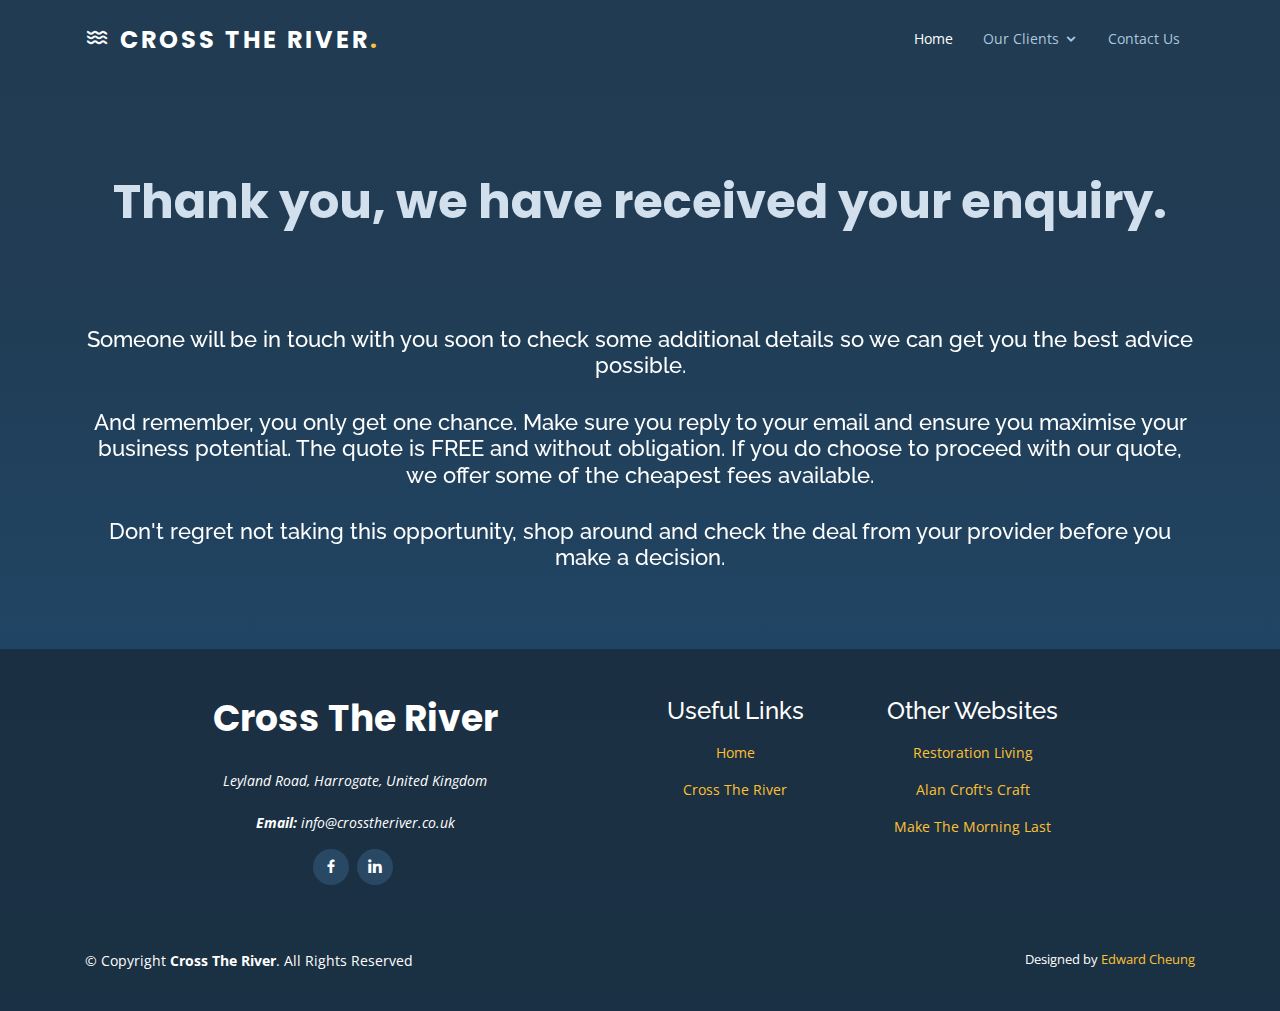
<file: thankyou/index.html>
<!DOCTYPE html>
<html lang="en">

<head>

	  <meta charset="utf-8">
	  <meta content="width=device-width, initial-scale=1.0" name="viewport">

	  <title>Cross the River</title>
	  <meta content="Let A Professional Website Designer Bring Your Business Back To Life" name="description">
	  <meta content="website, webpage, bootstrap, html, css" name="keywords">

	  <!-- Favicons -->
	  <link href="../assets/img/bx-water.svg" rel="icon" type="image/png">
	  <link href="../assets/img/bx-water.svg" rel="apple-touch-icon">

	  <!-- Google Fonts -->
	  <link href="https://fonts.googleapis.com/css?family=Open+Sans:300,300i,400,400i,600,600i,700,700i|Raleway:300,300i,400,400i,500,500i,600,600i,700,700i|Poppins:300,300i,400,400i,500,500i,600,600i,700,700i" rel="stylesheet">

	  <!-- Vendor CSS Files -->
	  <link href="../assets/vendor/bootstrap/css/bootstrap.min.css" rel="stylesheet">
	  <link href="../assets/vendor/icofont/icofont.min.css" rel="stylesheet">
	  <link href="../assets/vendor/boxicons/css/boxicons.min.css" rel="stylesheet">
	  <link href="../assets/vendor/owl.carousel/assets/owl.carousel.min.css" rel="stylesheet">
	  <link href="../assets/vendor/venobox/venobox.css" rel="stylesheet">
	  <link href="../assets/vendor/aos/aos.css" rel="stylesheet">

	  <!-- Template Main CSS File -->
	  <link href="../assets/css/style.css" rel="stylesheet">

</head>


<body>
<!-- ======= Header ======= -->
  <header id="header">
    
<div class="container d-flex align-items-center">

      <div class="logo mr-auto">
        <h1 class="text-light"><i class="bx bx-water"> </i><a href="index.html"> Cross the River<span>.</span></a></h1>
        <!-- Uncomment below if you prefer to use an image logo -->
        <!-- <a href="index.html"><img src="assets/img/logo.png" alt="" class="img-fluid"></a>-->
      </div>

      <nav class="nav-menu d-none d-lg-block">
        <ul>
          <li class="active"><a href="index.html">Home</a></li>
          <li class="drop-down"><a href="">Our Clients</a>
            <ul>
              <li><a href="../harrogateportraitpaintings/">Harrogate Portrait Paintings</a></li>
              <li><a href="../restorationliving/">Restoration Living</a></li>
              <li><a href="../alancroftscraft/">Alan Croft's Craft</a></li>
              <li><a href="../makethemorninglast/">Make The Morning Last</a></li>
            </ul>
          </li>
          <li><a href="#contact">Contact Us</a></li>

        </ul>
      </nav><!-- .nav-menu -->

    </div>
  </header><!-- End Header -->

  <section id="hero">

    <div class="container">
      <div class="row d-flex align-items-center text-center">
      <div class="mb-5 col-lg-12 py-5 py-lg-0 order-2 order-lg-1" data-aos="fade-right">
        <h1 class="pt-5 pb-5 mt-5 mb-5">Thank you, we have received your enquiry.</h1>
        <h2>Someone will be in touch with you soon to check some additional details so we can get you the best advice possible.</h2>
	<h2>And remember, you only get one chance. Make sure you reply to your email and ensure you maximise your business potential. The quote is FREE and without obligation. If you do choose to proceed with our quote, we offer some of the cheapest fees available.</h2>
	<h2>Don't regret not taking this opportunity, shop around and check the deal from your provider before you make a decision.</h2>

      </div>
    </div>
    </div>

  </section><!-- End Hero -->

	

										   
  <!-- ======= Footer ======= -->
  <footer id="footer">
    <div class="footer-top pt-5 pb-0">
      <div class="container">
        <div class="row">

          <div class="col-lg-6 col-md-6 mb-4">
            <div class="footer-info">
              <h3>Cross The River</h3>
              <p>
                Leyland Road, Harrogate, United Kingdom<br><br>
                <strong>Email:</strong> info@crosstheriver.co.uk<br>
              </p>
              <div class="social-links mt-3">
                <a href="https://www.facebook.com/crosstheriversite" class="facebook"><i class="bx bxl-facebook"></i></a>
                <a href="https://www.linkedin.com/in/edward-cheung-894b45164/" class="linkedin"><i class="bx bxl-linkedin"></i></a>
              </div>
            </div>
          </div>

          <div class="col-lg-2 col-md-6 footer-links">
            <h4>Useful Links</h4>
            <ul style="list-style-type: none; padding-left: 0; margin-left: 0;">
              <li class="p-2"><a href="#">Home</a></li>
              <li class="p-2"><a href="/">Cross The River</a></li>
            </ul>
          </div>

          <div class="col-lg-3 col-md-6 footer-links">
            <h4>Other Websites</h4>
            <ul style="list-style-type: none; padding-left: 0; margin-left: 0;">
              <li class="p-2"><a href="../restorationliving/">Restoration Living</a></li>
              <li class="p-2"><a href="../alancroftscraft/">Alan Croft's Craft</a></li>
              <li class="p-2"><a href="../makethemorninglast/">Make The Morning Last</a></li>
            </ul>
          </div>


        </div>
      </div>
    </div>

	<div class="container footer-bottom clearfix">
	    <div class="copyright">
		© Copyright <strong><span>Cross The River</span></strong>. All Rights Reserved
	    </div>
	    <div class="credits">
		Designed by <a href="https://www.linkedin.com/in/edward-cheung-894b45164/">Edward Cheung</a>
	    </div>
	</div>
  </footer><!-- End Footer -->
	
	
	
<!-- Vendor JS Files -->
  <script src="../assets/vendor/jquery/jquery.min.js"></script>
  <script src="../assets/vendor/bootstrap/js/bootstrap.bundle.min.js"></script>
  <script src="../assets/vendor/jquery.easing/jquery.easing.min.js"></script>
  <script src="../assets/vendor/php-email-form/validate.js"></script>
  <script src="../assets/vendor/isotope-layout/isotope.pkgd.min.js"></script>
  <script src="../assets/vendor/owl.carousel/owl.carousel.min.js"></script>
  <script src="../assets/vendor/venobox/venobox.min.js"></script>
  <script src="../assets/vendor/aos/aos.js"></script>

  <!-- Template Main JS File -->
  <script src="../assets/js/main.js"></script>
</body>


</html>
</file>
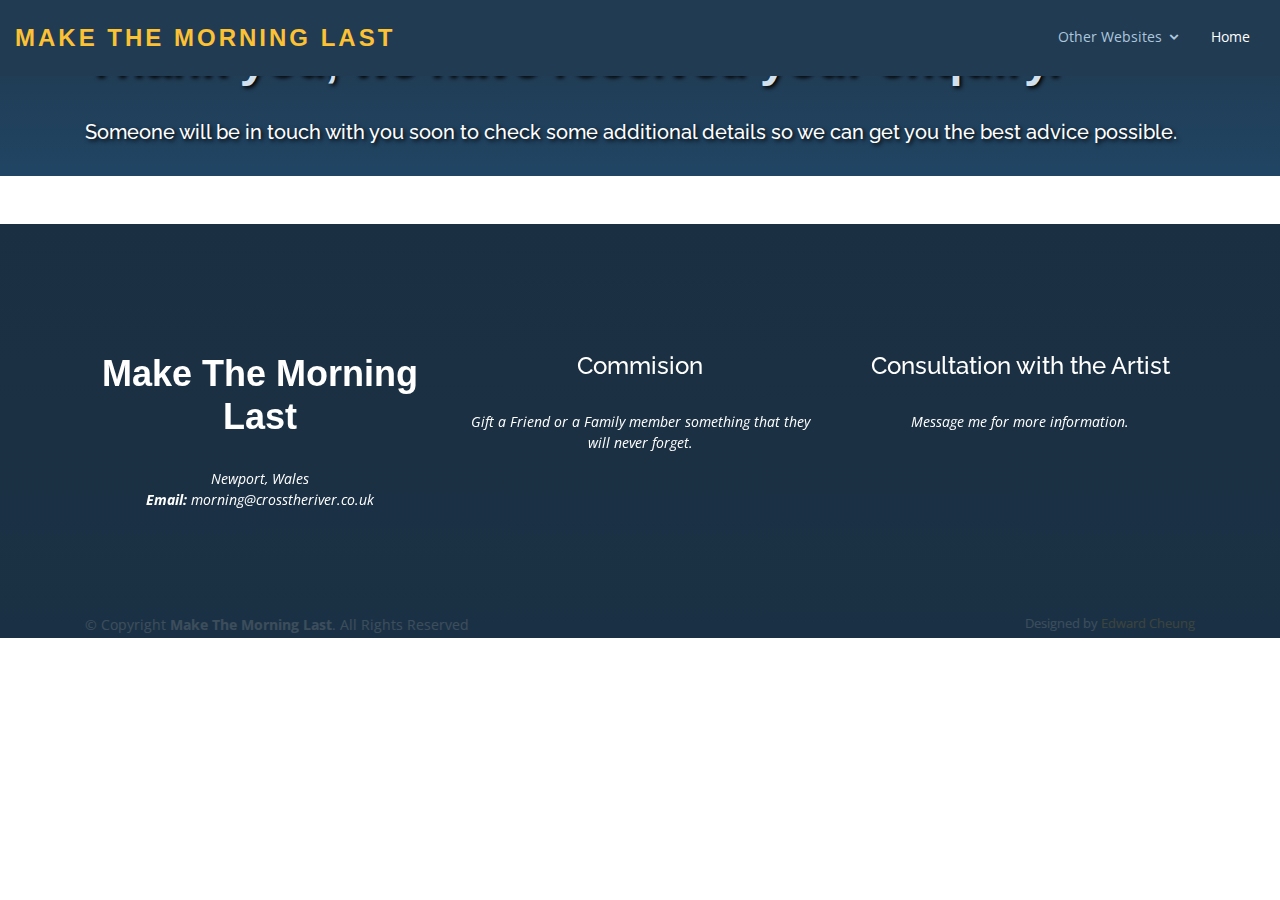
<file: thankyou/mtmlthankyou.html>
<!DOCTYPE html>
<html lang="en">

<head>
  
  <meta charset="utf-8">
  <meta content="width=device-width, initial-scale=1.0" name="viewport">

  <title>Make The Morning Last</title>
  <meta content="Beautifully Drawn Works of Art By Welsh Artist" name="description">
  <meta content="Art Welsh Wales Artist Drawings" name="keywords">

  <!-- Favicons -->
  <link href="assets/img/bx-water.svg" rel="icon" type="image/png">
  <link href="assets/img/bx-water.svg" rel="apple-touch-icon">

  <!-- Google Fonts -->
  <link href="https://fonts.googleapis.com/css?family=Open+Sans:300,300i,400,400i,600,600i,700,700i|Raleway:300,300i,400,400i,600,600i,700,700i" rel="stylesheet">

  <!-- Vendor CSS Files -->
  <link href="../assets/vendor/bootstrap/css/bootstrap.min.css" rel="stylesheet">
  <link href="../assets/vendor/icofont/icofont.min.css" rel="stylesheet">
  <link href="../assets/vendor/boxicons/css/boxicons.min.css" rel="stylesheet">
  <link href="../assets/vendor/venobox/venobox.css" rel="stylesheet">
  <link href="../assets/vendor/owl.carousel/assets/owl.carousel.min.css" rel="stylesheet">
  <link href="../assets/vendor/aos/aos.css" rel="stylesheet">

  <!-- Template Main CSS File -->
  <link href="../assets/css/style.css" rel="stylesheet">

</head>

<body>
<!-- Google Tag Manager (noscript) -->
<noscript><iframe src="https://www.googletagmanager.com/ns.html?id=GTM-MTDK9VD"
height="0" width="0" style="display:none;visibility:hidden"></iframe></noscript>
<!-- End Google Tag Manager (noscript) -->
  

  <!-- ======= Header ======= -->
  <header id="header" class="fixed-top">
    <div class="container-fluid d-flex">

      <div class="logo mr-auto">
        <h1 class="text-light"><a href="../index.html"><span>Make The Morning Last</span></a></h1>
        <!-- Uncomment below if you prefer to use an image logo -->
        <!-- <a href="index.html"><img src="assets/img/logo.png" alt="" class="img-fluid"></a>-->
      </div>

      <nav class="nav-menu d-none d-lg-block">
        <ul>
          
          <li class="drop-down"><a href="">Other Websites</a>
            <ul>
              <li><a href="../../">Cross The River</a></li>
              <li><a href="../../harrogateportraitpaintings/">Harrogate Portrait Paintings</a></li>
              <li><a href="../../restorationliving/">Restoration Living</a></li>
              <li><a href="../../alancroftscraft/">Alan Croft's Craft</a></li>
            </ul>
          </li>
          <li class="active"><a href="../index.html">Home</a></li>

        </ul>
      </nav><!-- .nav-menu -->

    </div>
  </header><!-- End Header -->

  <!-- ======= Hero Section ======= -->
  <section id="hero" class=" align-items-center" style="height:100%">

    <div class="container">
      <div class="row">
        <div class="col-lg-12 pt-3 pt-lg-0" style="color: white;text-shadow: 2px 2px 4px #000000;">
          <h1 class="pt-3 pb-3 mt-3 mb-3">Thank you, we have received your enquiry.</h1>
          <h5 class="pb-4">Someone will be in touch with you soon to check some additional details so we can get you the best advice possible.</h5>
        </div>
        
      </div>
    </div>

  </section><!-- End Hero -->



  <!-- ======= Footer ======= -->
  <footer id="footer" class="pt-5 mt-5">


    <div class="footer-top">
      <div class="container">
        <div class="row">

          <div class="col-lg-4 col-md-6 footer-contact" data-aos="fade-up" data-aos-delay="100">
            <h3>Make The Morning Last</h3>
            <p>
              Newport, Wales<br>
              <strong>Email:</strong> morning@crosstheriver.co.uk<br>
            </p>
          </div>

          <div class="col-lg-4 col-md-6 footer-links" data-aos="fade-up" data-aos-delay="200">
            <h4>Commision</h4>
            <p>Gift a Friend or a Family member something that they will never forget.</p>
          </div>

          <div class="col-lg-4 col-md-6 footer-links" data-aos="fade-up" data-aos-delay="400">
            <h4>Consultation with the Artist</h4>
            <p>Message me for more information.</p>
          </div>

        </div>
      </div>
    </div>

    <div class="container py-4">
      <div class="copyright">
        &copy; Copyright <strong><span>Make The Morning Last</span></strong>. All Rights Reserved
      </div>
      <div class="credits">
        Designed by <a href="https://www.linkedin.com/in/edward-cheung-894b45164/">Edward Cheung</a>
      </div>
    </div>
  </footer><!-- End Footer -->

  <a href="#" class="back-to-top"><i class="icofont-simple-up"></i></a>

  <!-- Vendor JS Files -->
  <script src="../assets/vendor/jquery/jquery.min.js"></script>
  <script src="../assets/vendor/bootstrap/js/bootstrap.bundle.min.js"></script>
  <script src="../assets/vendor/jquery.easing/jquery.easing.min.js"></script>
  <script src="../assets/vendor/php-email-form/validate.js"></script>
  <script src="../assets/vendor/isotope-layout/isotope.pkgd.min.js"></script>
  <script src="../assets/vendor/venobox/venobox.min.js"></script>
  <script src="../assets/vendor/owl.carousel/owl.carousel.min.js"></script>
  <script src="../assets/vendor/aos/aos.js"></script>

  <!-- Template Main JS File -->
  <script src="../assets/js/main.js"></script>
  
  

</body>

</html>
</file>
<file: assets/vendor/venobox/venobox.css>
/* ------ venobox.css --------*/
.vbox-overlay *, .vbox-overlay *:before, .vbox-overlay *:after{
    -webkit-backface-visibility: hidden;
    -webkit-box-sizing:border-box;
    -moz-box-sizing:border-box;
    box-sizing:border-box;
}
.vbox-overlay * { 
    -webkit-backface-visibility: visible;
    backface-visibility: visible;
}
.vbox-overlay{
    display: -webkit-flex;
    display: flex;
    -webkit-flex-direction: column;
    flex-direction: column;
    -webkit-justify-content: center;
    justify-content: center;
    -webkit-align-items: center;
    align-items: center;
    position: fixed;
    left: 0;
    top: 0;
    bottom: 0;
    right: 0;
    z-index: 999999;
}

/* ----- navigation ----- */
.vbox-title{
    width: 100%;
    height: 40px;
    float: left;
    text-align: center;
    line-height: 28px;
    font-size: 12px;
    padding: 6px 50px;
    overflow: hidden;
    position: fixed;
    display: none;
    left: 0;
    z-index: 89;
}
.vbox-close{
    cursor: pointer;
    position: fixed;
    top: -1px;
    right: 0;
    width: 50px;
    height: 40px;
    padding: 6px;
    display: block;
    background-position:10px center;
    overflow: hidden;
    font-size: 24px;
    line-height: 1;
    text-align: center;
    z-index: 99;
}
.vbox-left{
    cursor: pointer;
    position: fixed;
    left: 0;
    height: 40px;
    overflow: hidden;
    line-height: 28px;
    font-size: 12px;
    z-index: 99;
    display: flex;
    align-items:center;
}
.vbox-num{
    display: inline-block;
    margin: 6px 0 6px 15px;
}
/* ----- Social share ----- */
.vbox-share{
    line-height: 28px;
    font-size: 12px;
    overflow: hidden;
    position: fixed;
    left: 0;
    z-index: 98;
    display: flex;
    align-items:center;
    justify-content: center;
    width: 100%;
    text-align: center;
}
.vbox-share svg{
    max-height: 28px;
    width: 28px;
    z-index: 10;
    margin-left: 12px;
    margin-top: 6px;
    margin-bottom: 6px;
    vertical-align: middle;
}


/* ----- navigation ARROWS ----- */
.vbox-next, .vbox-prev{
    position: fixed;
    top: 50%;
    margin-top: -15px;
    overflow: hidden;
    cursor: pointer;
    display: block;
    width: 45px;
    height: 45px;
    z-index: 99;
}
.vbox-next span, .vbox-prev span{
    position: relative;
    width: 20px;
    height: 20px;
    border: 2px solid transparent;
    border-top-color: #B6B6B6;
    border-right-color: #B6B6B6;
    text-indent: -100px;
    position: absolute;
    top: 8px;
    display: block;
}
.vbox-prev{
    left: 15px;
}
.vbox-next{
    right: 15px;
}
.vbox-prev span{
    left: 10px;
    -ms-transform: rotate(-135deg);
    -webkit-transform: rotate(-135deg);
    transform: rotate(-135deg);
}
.vbox-next span{
    -ms-transform: rotate(45deg);
    -webkit-transform: rotate(45deg);
    transform: rotate(45deg);
    right: 10px;
}
/* ------- inline window ------ */
.vbox-inline{
    width: 420px;
    height: 315px;
    height: 70vh;
    padding: 10px;
    background: #fff;
    margin: 0 auto;
    overflow: auto;
    text-align: left;
}
/* ------- Video & iFrames window ------ */
.venoframe{
    max-width: 100%;
    width: 100%;
    border: none;
    width: 100%;
    height: 260px;
    height: 70vh;
}
.venoframe.vbvid{
    height: 260px;
}
@media (min-width: 768px) {
    .venoframe, .vbox-inline{
        width: 90%;
        height: 360px;
        height: 70vh;
    }
    .venoframe.vbvid{
        width: 640px;
        height: 360px;
    }
}
@media (min-width: 992px) {
    .venoframe, .vbox-inline{
        max-width: 1200px;
        width: 80%;
        height: 540px;
        height: 70vh;
    }
    .venoframe.vbvid{
        width: 960px;
        height: 540px;
    }
}
/* 
Please do NOT edit this part! 
or at least read this note: http://i.imgur.com/7C0ws9e.gif
*/
.vbox-open{
    overflow: hidden;
}
.vbox-container{
    position: absolute;
    left: 0;
    right: 0;
    top: 0;
    bottom: 0;
    overflow-x: hidden;
    overflow-y: scroll;
    overflow-scrolling: touch;
    -webkit-overflow-scrolling: touch;
    z-index: 20;
    max-height: 100%;

}

.vbox-content{
    text-align: center;
    float: left;
    width: 100%;
    position: relative;
    overflow: hidden;
    padding: 20px 4%;
}
.vbox-container img{
    max-width: 100%;
    height: auto;
}
.vbox-figlio{
    box-shadow: 0 0 12px rgba(0,0,0,0.19), 0 6px 6px rgba(0,0,0,0.23);
    max-width: 100%;
    text-align: initial;
}
img.vbox-figlio{
    -webkit-user-select: none;
-khtml-user-select: none;
-moz-user-select: none;
-o-user-select: none;
user-select: none;
}
.vbox-content.swipe-left{
    margin-left: -200px !important;
}
.vbox-content.swipe-right{
    margin-left: 200px !important;
}
.vbox-animated{
    webkit-transition: margin 300ms ease-out;
    transition: margin 300ms ease-out;
}

/* ---------- preloader ----------
 * SPINKIT 
 * http://tobiasahlin.com/spinkit/
-------------------------------- */
.sk-double-bounce,.sk-rotating-plane{width:40px;height:40px;margin:40px auto}.sk-rotating-plane{background-color:#333;-webkit-animation:sk-rotatePlane 1.2s infinite ease-in-out;animation:sk-rotatePlane 1.2s infinite ease-in-out}@-webkit-keyframes sk-rotatePlane{0%{-webkit-transform:perspective(120px) rotateX(0) rotateY(0);transform:perspective(120px) rotateX(0) rotateY(0)}50%{-webkit-transform:perspective(120px) rotateX(-180.1deg) rotateY(0);transform:perspective(120px) rotateX(-180.1deg) rotateY(0)}100%{-webkit-transform:perspective(120px) rotateX(-180deg) rotateY(-179.9deg);transform:perspective(120px) rotateX(-180deg) rotateY(-179.9deg)}}@keyframes sk-rotatePlane{0%{-webkit-transform:perspective(120px) rotateX(0) rotateY(0);transform:perspective(120px) rotateX(0) rotateY(0)}50%{-webkit-transform:perspective(120px) rotateX(-180.1deg) rotateY(0);transform:perspective(120px) rotateX(-180.1deg) rotateY(0)}100%{-webkit-transform:perspective(120px) rotateX(-180deg) rotateY(-179.9deg);transform:perspective(120px) rotateX(-180deg) rotateY(-179.9deg)}}.sk-double-bounce{position:relative}.sk-double-bounce .sk-child{width:100%;height:100%;border-radius:50%;background-color:#333;opacity:.6;position:absolute;top:0;left:0;-webkit-animation:sk-doubleBounce 2s infinite ease-in-out;animation:sk-doubleBounce 2s infinite ease-in-out}.sk-chasing-dots .sk-child,.sk-spinner-pulse,.sk-three-bounce .sk-child{background-color:#333;border-radius:100%}.sk-double-bounce .sk-double-bounce2{-webkit-animation-delay:-1s;animation-delay:-1s}@-webkit-keyframes sk-doubleBounce{0%,100%{-webkit-transform:scale(0);transform:scale(0)}50%{-webkit-transform:scale(1);transform:scale(1)}}@keyframes sk-doubleBounce{0%,100%{-webkit-transform:scale(0);transform:scale(0)}50%{-webkit-transform:scale(1);transform:scale(1)}}.sk-wave{margin:40px auto;width:50px;height:40px;text-align:center;font-size:10px}.sk-wave .sk-rect{background-color:#333;height:100%;width:6px;display:inline-block;-webkit-animation:sk-waveStretchDelay 1.2s infinite ease-in-out;animation:sk-waveStretchDelay 1.2s infinite ease-in-out}.sk-wave .sk-rect1{-webkit-animation-delay:-1.2s;animation-delay:-1.2s}.sk-wave .sk-rect2{-webkit-animation-delay:-1.1s;animation-delay:-1.1s}.sk-wave .sk-rect3{-webkit-animation-delay:-1s;animation-delay:-1s}.sk-wave .sk-rect4{-webkit-animation-delay:-.9s;animation-delay:-.9s}.sk-wave .sk-rect5{-webkit-animation-delay:-.8s;animation-delay:-.8s}@-webkit-keyframes sk-waveStretchDelay{0%,100%,40%{-webkit-transform:scaleY(.4);transform:scaleY(.4)}20%{-webkit-transform:scaleY(1);transform:scaleY(1)}}@keyframes sk-waveStretchDelay{0%,100%,40%{-webkit-transform:scaleY(.4);transform:scaleY(.4)}20%{-webkit-transform:scaleY(1);transform:scaleY(1)}}.sk-wandering-cubes{margin:40px auto;width:40px;height:40px;position:relative}.sk-wandering-cubes .sk-cube{background-color:#333;width:10px;height:10px;position:absolute;top:0;left:0;-webkit-animation:sk-wanderingCube 1.8s ease-in-out -1.8s infinite both;animation:sk-wanderingCube 1.8s ease-in-out -1.8s infinite both}.sk-chasing-dots,.sk-spinner-pulse{width:40px;height:40px;margin:40px auto}.sk-wandering-cubes .sk-cube2{-webkit-animation-delay:-.9s;animation-delay:-.9s}@-webkit-keyframes sk-wanderingCube{0%{-webkit-transform:rotate(0);transform:rotate(0)}25%{-webkit-transform:translateX(30px) rotate(-90deg) scale(.5);transform:translateX(30px) rotate(-90deg) scale(.5)}50%{-webkit-transform:translateX(30px) translateY(30px) rotate(-179deg);transform:translateX(30px) translateY(30px) rotate(-179deg)}50.1%{-webkit-transform:translateX(30px) translateY(30px) rotate(-180deg);transform:translateX(30px) translateY(30px) rotate(-180deg)}75%{-webkit-transform:translateX(0) translateY(30px) rotate(-270deg) scale(.5);transform:translateX(0) translateY(30px) rotate(-270deg) scale(.5)}100%{-webkit-transform:rotate(-360deg);transform:rotate(-360deg)}}@keyframes sk-wanderingCube{0%{-webkit-transform:rotate(0);transform:rotate(0)}25%{-webkit-transform:translateX(30px) rotate(-90deg) scale(.5);transform:translateX(30px) rotate(-90deg) scale(.5)}50%{-webkit-transform:translateX(30px) translateY(30px) rotate(-179deg);transform:translateX(30px) translateY(30px) rotate(-179deg)}50.1%{-webkit-transform:translateX(30px) translateY(30px) rotate(-180deg);transform:translateX(30px) translateY(30px) rotate(-180deg)}75%{-webkit-transform:translateX(0) translateY(30px) rotate(-270deg) scale(.5);transform:translateX(0) translateY(30px) rotate(-270deg) scale(.5)}100%{-webkit-transform:rotate(-360deg);transform:rotate(-360deg)}}.sk-spinner-pulse{-webkit-animation:sk-pulseScaleOut 1s infinite ease-in-out;animation:sk-pulseScaleOut 1s infinite ease-in-out}@-webkit-keyframes sk-pulseScaleOut{0%{-webkit-transform:scale(0);transform:scale(0)}100%{-webkit-transform:scale(1);transform:scale(1);opacity:0}}@keyframes sk-pulseScaleOut{0%{-webkit-transform:scale(0);transform:scale(0)}100%{-webkit-transform:scale(1);transform:scale(1);opacity:0}}.sk-chasing-dots{position:relative;text-align:center;-webkit-animation:sk-chasingDotsRotate 2s infinite linear;animation:sk-chasingDotsRotate 2s infinite linear}.sk-chasing-dots .sk-child{width:60%;height:60%;display:inline-block;position:absolute;top:0;-webkit-animation:sk-chasingDotsBounce 2s infinite ease-in-out;animation:sk-chasingDotsBounce 2s infinite ease-in-out}.sk-chasing-dots .sk-dot2{top:auto;bottom:0;-webkit-animation-delay:-1s;animation-delay:-1s}@-webkit-keyframes sk-chasingDotsRotate{100%{-webkit-transform:rotate(360deg);transform:rotate(360deg)}}@keyframes sk-chasingDotsRotate{100%{-webkit-transform:rotate(360deg);transform:rotate(360deg)}}@-webkit-keyframes sk-chasingDotsBounce{0%,100%{-webkit-transform:scale(0);transform:scale(0)}50%{-webkit-transform:scale(1);transform:scale(1)}}@keyframes sk-chasingDotsBounce{0%,100%{-webkit-transform:scale(0);transform:scale(0)}50%{-webkit-transform:scale(1);transform:scale(1)}}.sk-three-bounce{margin:40px auto;width:80px;text-align:center}.sk-three-bounce .sk-child{width:20px;height:20px;display:inline-block;-webkit-animation:sk-three-bounce 1.4s ease-in-out 0s infinite both;animation:sk-three-bounce 1.4s ease-in-out 0s infinite both}.sk-circle .sk-child:before,.sk-fading-circle .sk-circle:before{display:block;border-radius:100%;content:'';background-color:#333}.sk-three-bounce .sk-bounce1{-webkit-animation-delay:-.32s;animation-delay:-.32s}.sk-three-bounce .sk-bounce2{-webkit-animation-delay:-.16s;animation-delay:-.16s}@-webkit-keyframes sk-three-bounce{0%,100%,80%{-webkit-transform:scale(0);transform:scale(0)}40%{-webkit-transform:scale(1);transform:scale(1)}}@keyframes sk-three-bounce{0%,100%,80%{-webkit-transform:scale(0);transform:scale(0)}40%{-webkit-transform:scale(1);transform:scale(1)}}.sk-circle{margin:40px auto;width:40px;height:40px;position:relative}.sk-circle .sk-child{width:100%;height:100%;position:absolute;left:0;top:0}.sk-circle .sk-child:before{margin:0 auto;width:15%;height:15%;-webkit-animation:sk-circleBounceDelay 1.2s infinite ease-in-out both;animation:sk-circleBounceDelay 1.2s infinite ease-in-out both}.sk-circle .sk-circle2{-webkit-transform:rotate(30deg);-ms-transform:rotate(30deg);transform:rotate(30deg)}.sk-circle .sk-circle3{-webkit-transform:rotate(60deg);-ms-transform:rotate(60deg);transform:rotate(60deg)}.sk-circle .sk-circle4{-webkit-transform:rotate(90deg);-ms-transform:rotate(90deg);transform:rotate(90deg)}.sk-circle .sk-circle5{-webkit-transform:rotate(120deg);-ms-transform:rotate(120deg);transform:rotate(120deg)}.sk-circle .sk-circle6{-webkit-transform:rotate(150deg);-ms-transform:rotate(150deg);transform:rotate(150deg)}.sk-circle .sk-circle7{-webkit-transform:rotate(180deg);-ms-transform:rotate(180deg);transform:rotate(180deg)}.sk-circle .sk-circle8{-webkit-transform:rotate(210deg);-ms-transform:rotate(210deg);transform:rotate(210deg)}.sk-circle .sk-circle9{-webkit-transform:rotate(240deg);-ms-transform:rotate(240deg);transform:rotate(240deg)}.sk-circle .sk-circle10{-webkit-transform:rotate(270deg);-ms-transform:rotate(270deg);transform:rotate(270deg)}.sk-circle .sk-circle11{-webkit-transform:rotate(300deg);-ms-transform:rotate(300deg);transform:rotate(300deg)}.sk-circle .sk-circle12{-webkit-transform:rotate(330deg);-ms-transform:rotate(330deg);transform:rotate(330deg)}.sk-circle .sk-circle2:before{-webkit-animation-delay:-1.1s;animation-delay:-1.1s}.sk-circle .sk-circle3:before{-webkit-animation-delay:-1s;animation-delay:-1s}.sk-circle .sk-circle4:before{-webkit-animation-delay:-.9s;animation-delay:-.9s}.sk-circle .sk-circle5:before{-webkit-animation-delay:-.8s;animation-delay:-.8s}.sk-circle .sk-circle6:before{-webkit-animation-delay:-.7s;animation-delay:-.7s}.sk-circle .sk-circle7:before{-webkit-animation-delay:-.6s;animation-delay:-.6s}.sk-circle .sk-circle8:before{-webkit-animation-delay:-.5s;animation-delay:-.5s}.sk-circle .sk-circle9:before{-webkit-animation-delay:-.4s;animation-delay:-.4s}.sk-circle .sk-circle10:before{-webkit-animation-delay:-.3s;animation-delay:-.3s}.sk-circle .sk-circle11:before{-webkit-animation-delay:-.2s;animation-delay:-.2s}.sk-circle .sk-circle12:before{-webkit-animation-delay:-.1s;animation-delay:-.1s}@-webkit-keyframes sk-circleBounceDelay{0%,100%,80%{-webkit-transform:scale(0);transform:scale(0)}40%{-webkit-transform:scale(1);transform:scale(1)}}@keyframes sk-circleBounceDelay{0%,100%,80%{-webkit-transform:scale(0);transform:scale(0)}40%{-webkit-transform:scale(1);transform:scale(1)}}.sk-cube-grid{width:40px;height:40px;margin:40px auto}.sk-cube-grid .sk-cube{width:33.33%;height:33.33%;background-color:#333;float:left;-webkit-animation:sk-cubeGridScaleDelay 1.3s infinite ease-in-out;animation:sk-cubeGridScaleDelay 1.3s infinite ease-in-out}.sk-cube-grid .sk-cube1{-webkit-animation-delay:.2s;animation-delay:.2s}.sk-cube-grid .sk-cube2{-webkit-animation-delay:.3s;animation-delay:.3s}.sk-cube-grid .sk-cube3{-webkit-animation-delay:.4s;animation-delay:.4s}.sk-cube-grid .sk-cube4{-webkit-animation-delay:.1s;animation-delay:.1s}.sk-cube-grid .sk-cube5{-webkit-animation-delay:.2s;animation-delay:.2s}.sk-cube-grid .sk-cube6{-webkit-animation-delay:.3s;animation-delay:.3s}.sk-cube-grid .sk-cube7{-webkit-animation-delay:0ms;animation-delay:0ms}.sk-cube-grid .sk-cube8{-webkit-animation-delay:.1s;animation-delay:.1s}.sk-cube-grid .sk-cube9{-webkit-animation-delay:.2s;animation-delay:.2s}@-webkit-keyframes sk-cubeGridScaleDelay{0%,100%,70%{-webkit-transform:scale3D(1,1,1);transform:scale3D(1,1,1)}35%{-webkit-transform:scale3D(0,0,1);transform:scale3D(0,0,1)}}@keyframes sk-cubeGridScaleDelay{0%,100%,70%{-webkit-transform:scale3D(1,1,1);transform:scale3D(1,1,1)}35%{-webkit-transform:scale3D(0,0,1);transform:scale3D(0,0,1)}}.sk-fading-circle{margin:40px auto;width:40px;height:40px;position:relative}.sk-fading-circle .sk-circle{width:100%;height:100%;position:absolute;left:0;top:0}.sk-fading-circle .sk-circle:before{margin:0 auto;width:15%;height:15%;-webkit-animation:sk-circleFadeDelay 1.2s infinite ease-in-out both;animation:sk-circleFadeDelay 1.2s infinite ease-in-out both}.sk-fading-circle .sk-circle2{-webkit-transform:rotate(30deg);-ms-transform:rotate(30deg);transform:rotate(30deg)}.sk-fading-circle .sk-circle3{-webkit-transform:rotate(60deg);-ms-transform:rotate(60deg);transform:rotate(60deg)}.sk-fading-circle .sk-circle4{-webkit-transform:rotate(90deg);-ms-transform:rotate(90deg);transform:rotate(90deg)}.sk-fading-circle .sk-circle5{-webkit-transform:rotate(120deg);-ms-transform:rotate(120deg);transform:rotate(120deg)}.sk-fading-circle .sk-circle6{-webkit-transform:rotate(150deg);-ms-transform:rotate(150deg);transform:rotate(150deg)}.sk-fading-circle .sk-circle7{-webkit-transform:rotate(180deg);-ms-transform:rotate(180deg);transform:rotate(180deg)}.sk-fading-circle .sk-circle8{-webkit-transform:rotate(210deg);-ms-transform:rotate(210deg);transform:rotate(210deg)}.sk-fading-circle .sk-circle9{-webkit-transform:rotate(240deg);-ms-transform:rotate(240deg);transform:rotate(240deg)}.sk-fading-circle .sk-circle10{-webkit-transform:rotate(270deg);-ms-transform:rotate(270deg);transform:rotate(270deg)}.sk-fading-circle .sk-circle11{-webkit-transform:rotate(300deg);-ms-transform:rotate(300deg);transform:rotate(300deg)}.sk-fading-circle .sk-circle12{-webkit-transform:rotate(330deg);-ms-transform:rotate(330deg);transform:rotate(330deg)}.sk-fading-circle .sk-circle2:before{-webkit-animation-delay:-1.1s;animation-delay:-1.1s}.sk-fading-circle .sk-circle3:before{-webkit-animation-delay:-1s;animation-delay:-1s}.sk-fading-circle .sk-circle4:before{-webkit-animation-delay:-.9s;animation-delay:-.9s}.sk-fading-circle .sk-circle5:before{-webkit-animation-delay:-.8s;animation-delay:-.8s}.sk-fading-circle .sk-circle6:before{-webkit-animation-delay:-.7s;animation-delay:-.7s}.sk-fading-circle .sk-circle7:before{-webkit-animation-delay:-.6s;animation-delay:-.6s}.sk-fading-circle .sk-circle8:before{-webkit-animation-delay:-.5s;animation-delay:-.5s}.sk-fading-circle .sk-circle9:before{-webkit-animation-delay:-.4s;animation-delay:-.4s}.sk-fading-circle .sk-circle10:before{-webkit-animation-delay:-.3s;animation-delay:-.3s}.sk-fading-circle .sk-circle11:before{-webkit-animation-delay:-.2s;animation-delay:-.2s}.sk-fading-circle .sk-circle12:before{-webkit-animation-delay:-.1s;animation-delay:-.1s}@-webkit-keyframes sk-circleFadeDelay{0%,100%,39%{opacity:0}40%{opacity:1}}@keyframes sk-circleFadeDelay{0%,100%,39%{opacity:0}40%{opacity:1}}.sk-folding-cube{margin:40px auto;width:40px;height:40px;position:relative;-webkit-transform:rotateZ(45deg);transform:rotateZ(45deg)}.sk-folding-cube .sk-cube{float:left;width:50%;height:50%;position:relative;-webkit-transform:scale(1.1);-ms-transform:scale(1.1);transform:scale(1.1)}.sk-folding-cube .sk-cube:before{content:'';position:absolute;top:0;left:0;width:100%;height:100%;background-color:#333;-webkit-animation:sk-foldCubeAngle 2.4s infinite linear both;animation:sk-foldCubeAngle 2.4s infinite linear both;-webkit-transform-origin:100% 100%;-ms-transform-origin:100% 100%;transform-origin:100% 100%}.sk-folding-cube .sk-cube2{-webkit-transform:scale(1.1) rotateZ(90deg);transform:scale(1.1) rotateZ(90deg)}.sk-folding-cube .sk-cube3{-webkit-transform:scale(1.1) rotateZ(180deg);transform:scale(1.1) rotateZ(180deg)}.sk-folding-cube .sk-cube4{-webkit-transform:scale(1.1) rotateZ(270deg);transform:scale(1.1) rotateZ(270deg)}.sk-folding-cube .sk-cube2:before{-webkit-animation-delay:.3s;animation-delay:.3s}.sk-folding-cube .sk-cube3:before{-webkit-animation-delay:.6s;animation-delay:.6s}.sk-folding-cube .sk-cube4:before{-webkit-animation-delay:.9s;animation-delay:.9s}@-webkit-keyframes sk-foldCubeAngle{0%,10%{-webkit-transform:perspective(140px) rotateX(-180deg);transform:perspective(140px) rotateX(-180deg);opacity:0}25%,75%{-webkit-transform:perspective(140px) rotateX(0);transform:perspective(140px) rotateX(0);opacity:1}100%,90%{-webkit-transform:perspective(140px) rotateY(180deg);transform:perspective(140px) rotateY(180deg);opacity:0}}@keyframes sk-foldCubeAngle{0%,10%{-webkit-transform:perspective(140px) rotateX(-180deg);transform:perspective(140px) rotateX(-180deg);opacity:0}25%,75%{-webkit-transform:perspective(140px) rotateX(0);transform:perspective(140px) rotateX(0);opacity:1}100%,90%{-webkit-transform:perspective(140px) rotateY(180deg);transform:perspective(140px) rotateY(180deg);opacity:0}}
</file>
<file: assets/css/style.css>
/**
* Template Name: Bocor - v2.1.0
* Template URL: https://bootstrapmade.com/bocor-bootstrap-template-nice-animation/
* Author: BootstrapMade.com
* License: https://bootstrapmade.com/license/
*/

/*--------------------------------------------------------------
# General
--------------------------------------------------------------*/
body {
  font-family: "Open Sans", sans-serif;
  color: #444444;
}

a {
  color: #fdc134;
}

a:hover {
  color: #fdd067;
  text-decoration: none;
}

h1, h2, h3, h4, h5, h6 {
  font-family: "Raleway", sans-serif;
}

/*--------------------------------------------------------------
# Back to top button
--------------------------------------------------------------*/
.back-to-top {
  position: fixed;
  display: none;
  width: 40px;
  height: 40px;
  border-radius: 50px;
  right: 15px;
  bottom: 15px;
  background: #284864;
  color: #fff;
  transition: display 0.5s ease-in-out;
  z-index: 99999;
  transition: all ease-in-out 0.3s;
}

.back-to-top i {
  font-size: 24px;
  position: absolute;
  top: 8px;
  left: 8px;
}

.back-to-top:hover {
  color: #fff;
  background: #fdc134;
}

/*--------------------------------------------------------------
# Header
--------------------------------------------------------------*/
#header {
  z-index: 997;
  transition: all 0.5s;
  padding: 16px 0;
  background: #213b52;
}

#header .logo h1 {
  font-size: 24px;
  margin: 0;
  padding: 10px 0;
  line-height: 1;
  font-weight: 700;
  letter-spacing: 3px;
  text-transform: uppercase;
  font-family: "Poppins", sans-serif;
}

#header .logo h1 a, #header .logo h1 a:hover {
  color: #fff;
  text-decoration: none;
}

#header .logo h1 a span, #header .logo h1 a:hover span {
  color: #fdc134;
}

#header .logo img {
  padding: 0;
  margin: 0;
  max-height: 40px;
}

/*--------------------------------------------------------------
# Navigation Menu
--------------------------------------------------------------*/
/* Desktop Navigation */
.nav-menu, .nav-menu * {
  margin: 0;
  padding: 0;
  list-style: none;
}

.nav-menu > ul > li {
  position: relative;
  white-space: nowrap;
  float: left;
}

.nav-menu ul {
  border-radius: 6px;
}

.nav-menu a {
  display: block;
  position: relative;
  color: #adc7de;
  padding: 10px 15px;
  transition: 0.3s;
  font-size: 14px;
  font-family: "Open Sans", sans-serif;
}

.nav-menu a:hover, .nav-menu .active > a, .nav-menu li:hover > a {
  color: #fff;
  text-decoration: none;
}

.nav-menu .get-started a {
  background: #213b52;
  color: #fff;
  border-radius: 50px;
  margin: 2px 0 0 15px;
  padding: 4px 25px 6px 25px;
  border: 2px solid #fdc134;
}

.nav-menu .get-started a:hover {
  background: #fdc134;
  color: #213b52;
}

.nav-menu .drop-down ul {
  display: block;
  position: absolute;
  left: 0;
  top: calc(100% - 30px);
  z-index: 99;
  opacity: 0;
  visibility: hidden;
  padding: 10px 0;
  background: #fff;
  box-shadow: 0px 0px 30px rgba(127, 137, 161, 0.25);
  transition: ease all 0.3s;
}

.nav-menu .drop-down:hover > ul {
  opacity: 1;
  top: 100%;
  visibility: visible;
}

.nav-menu .drop-down li {
  min-width: 180px;
  position: relative;
}

.nav-menu .drop-down ul a {
  padding: 10px 20px;
  font-size: 14px;
  font-weight: 500;
  text-transform: none;
  color: #3e6f9b;
}

.nav-menu .drop-down ul a:hover, .nav-menu .drop-down ul .active > a, .nav-menu .drop-down ul li:hover > a {
  color: #fdc134;
}

.nav-menu .drop-down > a:after {
  content: "\ea99";
  font-family: IcoFont;
  padding-left: 5px;
}

.nav-menu .drop-down .drop-down ul {
  top: 0;
  left: calc(100% - 30px);
}

.nav-menu .drop-down .drop-down:hover > ul {
  opacity: 1;
  top: 0;
  left: 100%;
}

.nav-menu .drop-down .drop-down > a {
  padding-right: 35px;
}

.nav-menu .drop-down .drop-down > a:after {
  content: "\eaa0";
  font-family: IcoFont;
  position: absolute;
  right: 15px;
}

@media (max-width: 1366px) {
  .nav-menu .drop-down .drop-down ul {
    left: -90%;
  }
  .nav-menu .drop-down .drop-down:hover > ul {
    left: -100%;
  }
  .nav-menu .drop-down .drop-down > a:after {
    content: "\ea9d";
  }
}

/* Mobile Navigation */
.mobile-nav-toggle {
  position: fixed;
  right: 15px;
  top: 15px;
  z-index: 9998;
  border: 0;
  background: none;
  font-size: 24px;
  transition: all 0.4s;
  outline: none !important;
  line-height: 1;
  cursor: pointer;
  text-align: right;
}

.mobile-nav-toggle i {
  color: #fdc134;
}

.mobile-nav {
  position: fixed;
  top: 55px;
  right: 15px;
  bottom: 15px;
  left: 15px;
  z-index: 9999;
  overflow-y: auto;
  background: #fff;
  transition: ease-in-out 0.2s;
  opacity: 0;
  visibility: hidden;
  border-radius: 10px;
  padding: 10px 0;
}

.mobile-nav * {
  margin: 0;
  padding: 0;
  list-style: none;
}

.mobile-nav a {
  display: block;
  position: relative;
  color: #213b52;
  padding: 10px 20px;
  font-weight: 500;
  outline: none;
  transition: 0.3s;
}

.mobile-nav a:hover, .mobile-nav .active > a, .mobile-nav li:hover > a {
  color: #fdc134;
  text-decoration: none;
}

.mobile-nav .drop-down > a:after {
  content: "\ea99";
  font-family: IcoFont;
  padding-left: 10px;
  position: absolute;
  right: 15px;
}

.mobile-nav .active.drop-down > a:after {
  content: "\eaa1";
}

.mobile-nav .drop-down > a {
  padding-right: 35px;
}

.mobile-nav .drop-down ul {
  display: none;
  overflow: hidden;
}

.mobile-nav .drop-down li {
  padding-left: 20px;
}

.mobile-nav .get-started a {
  background: #213b52;
  color: #fff;
  border-radius: 50px;
  margin: 15px;
  padding: 8px 25px 10px 25px;
  text-align: center;
}

.mobile-nav .get-started a:hover {
  background: #fdc134;
  color: #213b52;
}

.mobile-nav-overly {
  width: 100%;
  height: 100%;
  z-index: 9997;
  top: 0;
  left: 0;
  position: fixed;
  background: rgba(18, 33, 46, 0.6);
  overflow: hidden;
  display: none;
  transition: ease-in-out 0.2s;
}

.mobile-nav-active {
  overflow: hidden;
}

.mobile-nav-active .mobile-nav {
  opacity: 1;
  visibility: visible;
}

.mobile-nav-active .mobile-nav-toggle i {
  color: #fff;
}

/*--------------------------------------------------------------
# Hero Section
--------------------------------------------------------------*/
#hero {
  width: 100%;
  padding: 0 0 0 0;
  background: #213b52;
  background: linear-gradient(180deg, #213b52 0%, #213c54 35%, #204564 100%);
}

#hero h1 {
  margin: 0 0 15px 0;
  font-size: 48px;
  font-weight: 700;
  line-height: 56px;
  color: #d2e0ed;
  font-family: "Poppins", sans-serif;
}

#hero h2 {
  color: #fff;
  margin-bottom: 30px;
  font-size: 22px;
}

#hero .btn-get-started {
  color: #213b52;
  border-radius: 50px;
  padding: 8px 35px 10px 35px;
  border: 2px solid #fdc134;
  transition: all ease-in-out 0.3s;
  display: inline-block;
  background: #fdc134;
}

#hero .btn-get-started:hover {
  background: transparent;
  color: #fff;
}

@media (max-width: 991px) {
  #hero .hero-img {
    text-align: center;
  }
  #hero .hero-img img {
    width: 50%;
  }
}

@media (max-width: 768px) {
  #hero {
    -moz-text-align-last: center;
    text-align-last: center;
  }
  #hero h1 {
    font-size: 28px;
    line-height: 36px;
  }
  #hero h2 {
    font-size: 18px;
    line-height: 24px;
    margin-bottom: 30px;
  }
  #hero .hero-img img {
    width: 70%;
  }
}

@media (max-width: 575px) {
  #hero .hero-img img {
    width: 80%;
  }
}

/*--------------------------------------------------------------
# Sections General
--------------------------------------------------------------*/
section {
  padding: 60px 0;
  overflow: hidden;
}

.section-bg {
  background: linear-gradient(180deg, #f2f6fa 0%, #fff 100%);
}

.section-title {
  text-align: center;
  padding-bottom: 30px;
}

.section-title h2 {
  font-size: 32px;
  font-weight: 600;
  text-transform: uppercase;
  margin-bottom: 20px;
  padding-bottom: 20px;
  position: relative;
  font-family: "Poppins", sans-serif;
  color: #213b52;
}

.section-title h2::before {
  content: '';
  position: absolute;
  display: block;
  width: 120px;
  height: 1px;
  background: #ddd;
  bottom: 1px;
  left: calc(50% - 60px);
}

.section-title h2::after {
  content: '';
  position: absolute;
  display: block;
  width: 40px;
  height: 3px;
  background: #fdc134;
  bottom: 0;
  left: calc(50% - 20px);
}

.section-title p {
  margin-bottom: 0;
}

/*--------------------------------------------------------------
# Breadcrumbs
--------------------------------------------------------------*/
.breadcrumbs {
  padding: 15px 0;
  background-color: #f6f9fb;
  min-height: 40px;
}

.breadcrumbs h2 {
  font-size: 24px;
  font-weight: 300;
}

.breadcrumbs ol {
  display: flex;
  flex-wrap: wrap;
  list-style: none;
  padding: 0;
  margin: 0;
  font-size: 14px;
}

.breadcrumbs ol li + li {
  padding-left: 10px;
}

.breadcrumbs ol li + li::before {
  display: inline-block;
  padding-right: 10px;
  color: #6c757d;
  content: "/";
}

@media (max-width: 768px) {
  .breadcrumbs .d-flex {
    display: block !important;
  }
  .breadcrumbs ol {
    display: block;
  }
  .breadcrumbs ol li {
    display: inline-block;
  }
}

/*--------------------------------------------------------------
# Clients
--------------------------------------------------------------*/
.clients {
  padding: 0;
}

.clients .client-logo {
  display: flex;
  justify-content: center;
  align-items: center;
  overflow: hidden;
  height: 120px;
}

.clients .client-logo img {
  height: 40px;
}

.clients .client-logo:hover img {
  transform: scale(1.2);
}

.clients img {
  transition: all 0.4s ease-in-out;
}

/*--------------------------------------------------------------
# About
--------------------------------------------------------------*/
.about .content {
  padding: 30px 0;
}

.about .content h3 {
  font-weight: 700;
  font-size: 34px;
  color: #213b52;
}

.about .content p {
  margin-bottom: 0;
}

.about .content .icon-box {
  margin-top: 25px;
}

.about .content .icon-box h4 {
  font-size: 20px;
  font-weight: 700;
  margin: 5px 0 10px 60px;
  color: #213b52;
}

.about .content .icon-box h4 a {
  color: #213b52;
  transition: 0.3s;
}

.about .content .icon-box h4 a:hover {
  color: #fdc134;
}

.about .content .icon-box i {
  font-size: 48px;
  float: left;
  color: #fdc134;
}

.about .content .icon-box p {
  font-size: 15px;
  color: #848484;
  margin-left: 60px;
}

.about .image {
  background: url("../img/about.jpg") center center no-repeat;
  background-size: cover;
  min-height: 400px;
}

@media (max-width: 667px) {
  .about .image img {
    max-width: 100%;
  }
}

/*--------------------------------------------------------------
# Services
--------------------------------------------------------------*/
.services {
  padding-bottom: 40px;
}

.services .card {
  border: 0;
  padding: 0 30px;
  margin-bottom: 60px;
  position: relative;
  background: transparent;
}

.services .card-img {
  width: calc(100% + 60px);
  margin-left: -30px;
  overflow: hidden;
  z-index: 9;
  border-radius: 0;
}

.services .card-img img {
  max-width: 100%;
  transition: all 0.3s ease-in-out;
}

.services .card-body {
  z-index: 10;
  background: #fff;
  border-top: 4px solid #fff;
  padding: 30px;
  box-shadow: 0px 2px 15px rgba(0, 0, 0, 0.1);
  margin-top: -60px;
  transition: 0.3s;
}

.services .card-title {
  font-weight: 700;
  text-align: center;
  margin-bottom: 20px;
}

.services .card-title a {
  color: #213b52;
  transition: 0.3s;
}

.services .card-text {
  color: #5e5e5e;
}

.services .read-more a {
  color: #777777;
  text-transform: uppercase;
  font-weight: 600;
  font-size: 12px;
  transition: 0.3s;
}

.services .read-more a:hover {
  color: #fdc134;
}

.services .card:hover img {
  transform: scale(1.1);
}

.services .card:hover .card-body {
  border-color: #fdc134;
}

.services .card:hover .card-body .card-title a {
  color: #fdc134;
}

/*--------------------------------------------------------------
# Features
--------------------------------------------------------------*/
.features .content + .content {
  margin-top: 100px;
}

.features .content h3 {
  font-weight: 700;
  font-size: 26px;
  color: #213b52;
}

.features .content ul {
  list-style: none;
  padding: 0;
}

.features .content ul li {
  padding-bottom: 10px;
}

.features .content ul i {
  font-size: 20px;
  padding-right: 4px;
  color: #fdc134;
}

.features .content p:last-child {
  margin-bottom: 0;
}

/*--------------------------------------------------------------
# Portfolio
--------------------------------------------------------------*/
.portfolio .portfolio-item {
  margin-bottom: 30px;
}

.portfolio #portfolio-flters {
  padding: 0;
  margin: 0 0 35px 0;
  list-style: none;
  text-align: center;
}

.portfolio #portfolio-flters li {
  cursor: pointer;
  margin: 0 5px 5px 0;
  display: inline-block;
  padding: 10px 15px;
  font-size: 16px;
  font-weight: 600;
  line-height: 20px;
  color: #444444;
  margin-bottom: 5px;
  transition: all 0.3s ease-in-out;
}

.portfolio #portfolio-flters li:hover, .portfolio #portfolio-flters li.filter-active {
  color: #fdc134;
}

.portfolio #portfolio-flters li:last-child {
  margin-right: 0;
}

.portfolio .portfolio-wrap {
  transition: 0.3s;
  position: relative;
  overflow: hidden;
  border-radius: 8px;
  z-index: 1;
}

.portfolio .portfolio-wrap::before {
  content: "";
  background: rgba(33, 59, 82, 0.6);
  position: absolute;
  left: 100%;
  right: 0;
  top: 0;
  bottom: 0;
  transition: all ease-in-out 0.3s;
  z-index: 2;
}

.portfolio .portfolio-wrap img {
  transition: 0.3s;
}

.portfolio .portfolio-wrap .portfolio-links {
  opacity: 0;
  left: 0;
  right: 0;
  top: calc(50% - 36px);
  text-align: center;
  z-index: 3;
  position: absolute;
  transition: all ease-in-out 0.3s;
}

.portfolio .portfolio-wrap .portfolio-links a {
  color: #fdc134;
  font-size: 24px;
  line-height: 1;
  text-align: center;
  width: 36px;
  height: 36px;
  display: inline-block;
  transition: 0.3s;
}

.portfolio .portfolio-wrap .portfolio-links a:hover {
  color: #fff;
}

.portfolio .portfolio-wrap .portfolio-info {
  opacity: 0;
  position: absolute;
  bottom: -20px;
  left: 0;
  right: 0;
  text-align: center;
  z-index: 3;
  transition: all ease-in-out 0.3s;
}

.portfolio .portfolio-wrap .portfolio-info h4 {
  font-size: 20px;
  color: #fff;
  font-weight: 600;
}

.portfolio .portfolio-wrap .portfolio-info p {
  color: #ffffff;
  font-size: 14px;
  text-transform: uppercase;
}

.portfolio .portfolio-wrap:hover::before {
  left: 0;
}

.portfolio .portfolio-wrap:hover .portfolio-links {
  opacity: 1;
  top: calc(50% - 18px);
}

.portfolio .portfolio-wrap:hover .portfolio-info {
  opacity: 1;
  bottom: 0;
}

/*--------------------------------------------------------------
# Portfolio Details
--------------------------------------------------------------*/
.portfolio-details {
  padding-top: 30px;
}

.portfolio-details .portfolio-details-container {
  position: relative;
}

.portfolio-details .portfolio-details-carousel {
  position: relative;
  z-index: 1;
}

.portfolio-details .portfolio-details-carousel .owl-nav, .portfolio-details .portfolio-details-carousel .owl-dots {
  margin-top: 5px;
  text-align: left;
}

.portfolio-details .portfolio-details-carousel .owl-dot {
  display: inline-block;
  margin: 0 10px 0 0;
  width: 12px;
  height: 12px;
  border-radius: 50%;
  background-color: #ddd !important;
}

.portfolio-details .portfolio-details-carousel .owl-dot.active {
  background-color: #fdc134 !important;
}

.portfolio-details .portfolio-info {
  padding: 30px;
  position: absolute;
  right: 0;
  bottom: -70px;
  background: #fff;
  box-shadow: 0px 2px 15px rgba(0, 0, 0, 0.1);
  z-index: 2;
}

.portfolio-details .portfolio-info h3 {
  font-size: 22px;
  font-weight: 700;
  margin-bottom: 20px;
  padding-bottom: 20px;
  border-bottom: 1px solid #eee;
}

.portfolio-details .portfolio-info ul {
  list-style: none;
  padding: 0;
  font-size: 15px;
}

.portfolio-details .portfolio-info ul li + li {
  margin-top: 10px;
}

.portfolio-details .portfolio-description {
  padding-top: 50px;
}

.portfolio-details .portfolio-description h2 {
  width: 50%;
  font-size: 26px;
  font-weight: 700;
  margin-bottom: 20px;
}

.portfolio-details .portfolio-description p {
  padding: 0 0 0 0;
}

@media (max-width: 768px) {
  .portfolio-details .portfolio-description h2 {
    width: 100%;
  }
  .portfolio-details .portfolio-info {
    position: static;
    margin-top: 30px;
  }
}

/*--------------------------------------------------------------
# Team
--------------------------------------------------------------*/
.team .member {
  text-align: center;
  margin-bottom: 20px;
}

.team .member .pic {
  margin-bottom: 15px;
  overflow: hidden;
  min-height: 260px;
}

.team .member .pic img {
  max-width: 100%;
}

.team .member h4 {
  font-weight: 700;
  margin-bottom: 2px;
  font-size: 18px;
  color: #213b52;
}

.team .member span {
  font-style: italic;
  display: block;
  font-size: 13px;
}

.team .member .social {
  margin-top: 15px;
}

.team .member .social a {
  color: #5289ba;
  transition: 0.3s;
}

.team .member .social a:hover {
  color: #fdc134;
}

.team .member .social i {
  font-size: 18px;
  margin: 0 2px;
}

/*--------------------------------------------------------------
# Pricing
--------------------------------------------------------------*/
.pricing .row {
  padding-top: 40px;
}

.pricing .box {
  padding: 40px;
  margin-bottom: 30px;
  box-shadow: 0px 0px 30px rgba(73, 78, 92, 0.15);
  background: #fff;
  text-align: center;
  position: relative;
}

.pricing .featured-badge {
  display: inline-block;
  position: absolute;
  top: -11px;
  left: calc(50% - 49px);
  background: #fdc134;
  color: #fff;
  text-align: center;
  line-height: 1;
  border-radius: 50px;
  padding: 4px 20px 5px 20px;
  font-size: 12px;
  text-transform: uppercase;
}

.pricing h3 {
  font-weight: 300;
  margin-bottom: 15px;
  font-size: 28px;
}

.pricing h4 {
  font-size: 46px;
  color: #fdc134;
  font-weight: 400;
  font-family: "Open Sans", sans-serif;
  margin-bottom: 25px;
}

.pricing h4 span {
  color: #bababa;
  font-size: 18px;
  display: block;
}

.pricing ul {
  padding: 0;
  list-style: none;
  color: #999;
  text-align: left;
  line-height: 20px;
}

.pricing ul li {
  padding-bottom: 12px;
}

.pricing ul i {
  color: #fdc134;
  font-size: 18px;
  padding-right: 4px;
}

.pricing ul .na {
  color: #ccc;
}

.pricing ul .na i {
  color: #ccc;
}

.pricing ul .na span {
  text-decoration: line-through;
}

.pricing .get-started-btn {
  background: #213b52;
  display: inline-block;
  padding: 6px 30px;
  border-radius: 20px;
  color: #fff;
  transition: none;
  font-size: 14px;
  font-weight: 400;
  font-family: "Raleway", sans-serif;
  transition: 0.3s;
}

.pricing .get-started-btn:hover {
  background: #fdc134;
}

.pricing .featured {
  z-index: 10;
  margin: -30px -5px 0 -5px;
  border: 1px solid #fdc134;
}

.pricing .featured .get-started-btn {
  background: #fdc134;
}

.pricing .featured .get-started-btn:hover {
  background: #fdcd5c;
}

@media (max-width: 992px) {
  .pricing .box {
    max-width: 60%;
    margin: 0 auto 30px auto;
  }
}

@media (max-width: 767px) {
  .pricing .box {
    max-width: 80%;
    margin: 0 auto 30px auto;
  }
}

@media (max-width: 420px) {
  .pricing .box {
    max-width: 100%;
    margin: 0 auto 30px auto;
  }
}

/*--------------------------------------------------------------
# Frequently Asked Questions
--------------------------------------------------------------*/
.faq .faq-item {
  margin: 20px 0;
  padding: 20px 0;
  border-bottom: 1px solid #dde8f1;
}

.faq .faq-item i {
  color: #9bbbd7;
  font-size: 20px;
  float: left;
  line-height: 0;
  padding: 13px 0 0 0;
  margin: 0;
}

.faq .faq-item h4 {
  font-size: 16px;
  line-height: 26px;
  font-weight: 500;
  margin: 0 0 10px 28px;
  font-family: "Poppins", sans-serif;
}

.faq .faq-item p {
  font-size: 15px;
}

/*--------------------------------------------------------------
# Contact
--------------------------------------------------------------*/
.contact .info-box {
  color: #444444;
  text-align: center;
  box-shadow: 0 0 30px rgba(214, 215, 216, 0.6);
  padding: 20px 0 30px 0;
  background: #fff;
}

.contact .info-box i {
  font-size: 32px;
  color: #fdc134;
  border-radius: 50%;
  padding: 8px;
  border: 2px dotted #fff7e5;
}

.contact .info-box h3 {
  font-size: 20px;
  color: #777777;
  font-weight: 700;
  margin: 10px 0;
}

.contact .info-box p {
  padding: 0;
  line-height: 24px;
  font-size: 14px;
  margin-bottom: 0;
}

.contact .php-email-form {
  box-shadow: 0 0 30px rgba(214, 215, 216, 0.6);
  padding: 30px;
  background: #fff;
}

.contact .php-email-form .validate {
  display: none;
  color: red;
  margin: 0 0 15px 0;
  font-weight: 400;
  font-size: 13px;
}

.contact .php-email-form .error-message {
  display: none;
  color: #fff;
  background: #ed3c0d;
  text-align: left;
  padding: 15px;
  font-weight: 600;
}

.contact .php-email-form .error-message br + br {
  margin-top: 25px;
}

.contact .php-email-form .sent-message {
  display: none;
  color: #fff;
  background: #18d26e;
  text-align: center;
  padding: 15px;
  font-weight: 600;
}

.contact .php-email-form .loading {
  display: none;
  background: #fff;
  text-align: center;
  padding: 15px;
}

.contact .php-email-form .loading:before {
  content: "";
  display: inline-block;
  border-radius: 50%;
  width: 24px;
  height: 24px;
  margin: 0 10px -6px 0;
  border: 3px solid #18d26e;
  border-top-color: #eee;
  -webkit-animation: animate-loading 1s linear infinite;
  animation: animate-loading 1s linear infinite;
}

.contact .php-email-form input, .contact .php-email-form textarea {
  border-radius: 0;
  box-shadow: none;
  font-size: 14px;
}

.contact .php-email-form input::focus, .contact .php-email-form textarea::focus {
  background-color: #fdc134;
}

.contact .php-email-form input {
  padding: 20px 15px;
}

.contact .php-email-form textarea {
  padding: 12px 15px;
}

.contact .php-email-form button[type="submit"] {
  background: #fdc134;
  border: 0;
  padding: 10px 24px;
  color: #fff;
  transition: 0.4s;
}

.contact .php-email-form button[type="submit"]:hover {
  background: #fdd067;
}

@-webkit-keyframes animate-loading {
  0% {
    transform: rotate(0deg);
  }
  100% {
    transform: rotate(360deg);
  }
}

@keyframes animate-loading {
  0% {
    transform: rotate(0deg);
  }
  100% {
    transform: rotate(360deg);
  }
}

/*--------------------------------------------------------------
# Footer
--------------------------------------------------------------*/
#footer {
  background: linear-gradient(180deg, #213b52 0%, #213c54 35%, #204564 100%);
  color: #fff;
  font-size: 14px;
  position: relative;
}

#footer::before {
  content: "";
  position: absolute;
  left: 0;
  right: 0;
  top: 0;
  bottom: 0;
  background: rgba(26, 46, 64, 0.85);
  z-index: 1;
}

#footer .footer-top {
  position: relative;
  z-index: 2;
  text-align: center;
  padding: 80px 0;
}

#footer .footer-top h3 {
  font-size: 36px;
  font-weight: 700;
  color: #fff;
  position: relative;
  font-family: "Poppins", sans-serif;
  padding-bottom: 0;
  margin-bottom: 0;
}

#footer .footer-top p {
  font-size: 15;
  font-style: italic;
  margin: 30px 0 0 0;
  padding: 0;
}

#footer .footer-top .footer-newsletter {
  text-align: center;
  font-size: 15px;
  margin-top: 30px;
}

#footer .footer-top .footer-newsletter form {
  background: #fff;
  padding: 6px 10px;
  position: relative;
  border-radius: 50px;
  box-shadow: 0px 2px 15px rgba(0, 0, 0, 0.1);
  text-align: left;
}

#footer .footer-top .footer-newsletter form input[type="email"] {
  border: 0;
  padding: 4px 8px;
  width: calc(100% - 100px);
}

#footer .footer-top .footer-newsletter form input[type="submit"] {
  position: absolute;
  top: 0;
  right: -1px;
  bottom: 0;
  border: 0;
  background: none;
  font-size: 16px;
  padding: 0 20px;
  background: #fdc134;
  color: #fff;
  transition: 0.3s;
  border-radius: 50px;
  box-shadow: 0px 2px 15px rgba(0, 0, 0, 0.1);
}

#footer .footer-top .footer-newsletter form input[type="submit"]:hover {
  background: #fcb102;
}

#footer .footer-top .social-links {
  margin-top: 30px;
}

#footer .footer-top .social-links a {
  font-size: 18px;
  display: inline-block;
  background: #284864;
  color: #fff;
  line-height: 1;
  padding: 8px 0;
  margin-right: 4px;
  border-radius: 50%;
  text-align: center;
  width: 36px;
  height: 36px;
  transition: 0.3s;
}

#footer .footer-top .social-links a:hover {
  background: #fcb102;
  color: #fff;
  text-decoration: none;
}

#footer .footer-bottom {
  border-top: 1px solid #1a2e40;
  z-index: 2;
  position: relative;
  padding-top: 40px;
  padding-bottom: 40px;
}

#footer .copyright {
  text-align: center;
  float: left;
}

#footer .credits {
  float: right;
  text-align: center;
  font-size: 13px;
}

@media (max-width: 768px) {
  #footer .copyright, #footer .credits {
    padding: 5px;
    float: none;
    text-align: ceneter;
  }
}


/*--------------------------------------------------------------
# Resume
--------------------------------------------------------------*/
.resume .resume-title {
  font-size: 26px;
  font-weight: 700;
  margin-top: 20px;
  margin-bottom: 20px;
  color: #050d18;
}

.resume .resume-item {
  padding: 0 0 20px 20px;
  margin-top: -2px;
  border-left: 2px solid #1f5297;
  position: relative;
}

.resume .resume-item h4 {
  line-height: 18px;
  font-size: 18px;
  font-weight: 600;
  text-transform: uppercase;
  font-family: "Poppins", sans-serif;
  color: #050d18;
  margin-bottom: 10px;
}

.resume .resume-item h5 {
  font-size: 16px;
  background: #e4edf9;
  padding: 5px 15px;
  display: inline-block;
  font-weight: 600;
  margin-bottom: 10px;
}

.resume .resume-item ul {
  padding-left: 20px;
}

.resume .resume-item ul li {
  padding-bottom: 10px;
}

.resume .resume-item:last-child {
  padding-bottom: 0;
}

.resume .resume-item::before {
  content: "";
  position: absolute;
  width: 16px;
  height: 16px;
  border-radius: 50px;
  left: -9px;
  top: 0;
  background: #fff;
  border: 2px solid #1f5297;
}
</file>
